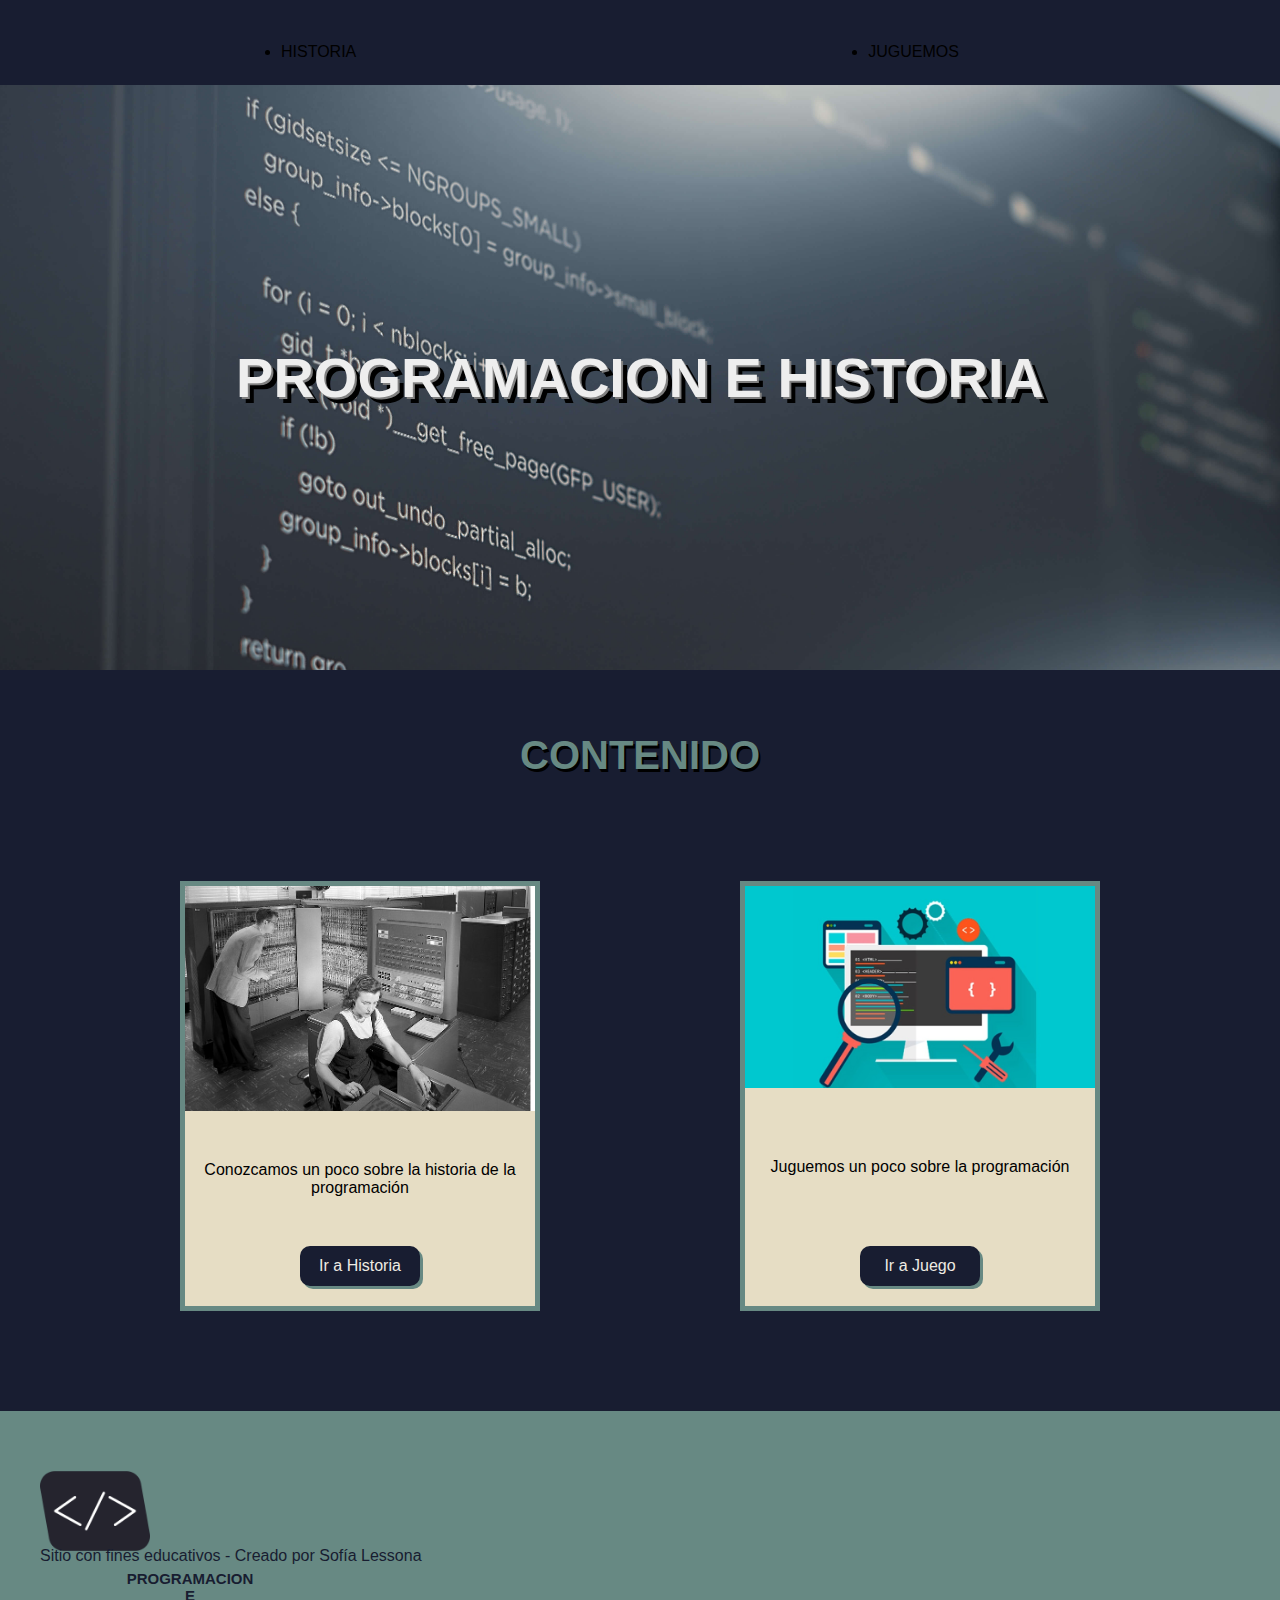
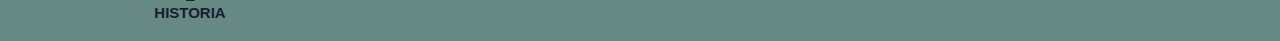
<file: index.html>
<!DOCTYPE html>
<html lang="es">
<head>
    <meta charset="UTF-8">
    <meta http-equiv="X-UA-Compatible" content="IE=edge">
    <meta name="viewport" content="width=device-width, initial-scale=1.0">
    <link rel="stylesheet" href="./assets/estilos/style.css">
    <link rel="stylesheet" href="./assets/estilos/tarjetas.css">
    <link rel="shortcut icon" href="./assets/imagenes/logo.png">
    <title>Proyecto final de Sofi</title>
</head>
<body> 
    <nav>
        <a class="boton_index" href="./index.html"></a>
        <ul>
            <li><a href="./assets/paginas/historia.html">HISTORIA</a></li>
            <li><a href="./assets/paginas/juguemos.html">JUGUEMOS</a></li>
        </ul>
    </nav>

    <header>
        <h1>PROGRAMACION E HISTORIA</h1>
    </header>

    <main class="main_index">
        <h2>CONTENIDO</h2>
        <section class="contenedor_tarjetas">
            <div class="tarjeta_index">
                <img class="imagen_tarjeta" src="./assets/imagenes/img1.jpg" alt="Programadores con un procesador de IBM, años 50">
                <p>Conozcamos un poco sobre la historia de la programación</p>
                <a class="boton_tarjeta" href="#">Ir a Historia</a>
            </div>

            <div class="tarjeta_index">
                <img class="imagen_tarjeta" src="./assets/imagenes/img2.jpg" alt="Ilustración de una computadora">
                <p>Juguemos un poco sobre la programación</p>
                <a class="boton_tarjeta" href="#">Ir a Juego</a>
            </div>
        </section>
    </main>

    <footer>
        <div class="logo_titulo">
            <img class="logo_footer" src="./assets/imagenes/logo.png" alt="Logo">
            <h3>PROGRAMACION<br>E<br> HISTORIA</h3>
        </div>
        
        <p>Sitio con fines educativos - Creado por Sofía Lessona</p>
    </footer>

</body>
</html>
</file>
<file: assets/estilos/style.css>
@import url(https://fonts.googleapis.com/css2?family=Inter&display=swap);

*{
    font-family: Montserrat, sans-serif;
}

body{
    margin: 0;
    height: 100vh;
    width: 100vw;
}

.flex_style{
    display: flex;
    flex-direction: row;
    justify-content: space-between;
}

/* SECCION BARRA DE NAVEGACION */

nav{
    height: 85px;
    background-color: #181D31;
}

.boton_index{
    margin-left: 20px;
    margin-top: -12px;
}

#compu1{
    animation-name: shadow;
    animation-duration: 1.5s;
    animation-fill-mode: forwards;
    opacity: 0;
}

#compu2{    
    animation-name: shadow;
    animation-duration: 1.5s;
    animation-delay: 1s;
    animation-fill-mode: forwards;
    opacity: 0;
}

@keyframes shadow {
    100%{
        transform: translateY(20px);
        opacity: 1;
    }        
}

ul{
    display: flex;
    justify-content: space-around;
    gap: 30px;
    margin-top: 25px;
    margin-right: 80px;
}

.estilo-boton{
    height: 35px;
    background-color: #E6DDC4;
    border-radius: 10px;
    list-style: none;
    display: flex;
    justify-content: center;
    align-items: center;
    padding: 0 10px;
    box-shadow: 2px 3px #678983;
}

.estilo-boton:active{
    margin-top: 4px;
    box-shadow: 0 0;
}

a:link, a:visited {
    color: black;
    text-decoration: none;
}

header {
    height: 65vh;
    width: 100vw;
    background-image: url(../imagenes/codigo.jpg);
    background-size: cover;
    background-attachment: fixed;
    background-position: 50%;
    display: flex;
    justify-content: space-around;
    align-items: center;
    color: #eeeeee;
}

h1{
    font-size: 3.5rem;
    text-align: center;
    text-shadow: 2px 2px grey, 6px 6px black;
}

/* SECCION MAIN GENERAL */

h2{
    color: #678983;
    font-size: 2.5rem;
    padding: 20px;
    text-align: center;
    text-shadow: 2px 3px black;
}

/* SECCION FOOTER */

footer{
    background-color: #678983;
    color: #181D31;
    padding: 60px 40px;
}

.logo_footer{
    height: 80px;
}

.logo_titulo{
    width: 300px;
    height: 60px;
}

h3{
    font-size: 15px;
    text-align: center;
}
</file>
<file: assets/estilos/tarjetas.css>
/* SECCION TARJETAS */

.main_index{
    background-color: #181D31;
    width: 100vw;
    display: flex;
    flex-direction: column;
    gap: 50px;
    padding-top: 10px;
    padding-bottom: 100px;
}

.contenedor_tarjetas{
    width: 100vw;
    display: flex;
    flex-flow: row wrap;
    align-items: center;
    justify-content: center;
    gap: 200px;
}

.tarjeta_index{
    background-color: #E6DDC4;
    height: 400px;
    width: 350px;
    display: flex;
    flex-direction: column;
    align-items: center;
    justify-content: space-between;
    text-align: center;
    padding-bottom: 20px;
    border: 5px solid #678983;
    box-sizing: content-box;
}

.imagen_tarjeta{
    width: 350px;
}

.boton_tarjeta{
    height: 40px;
    width: 100px;
    background-color: #181D31;
    border-radius: 10px;
    list-style: none;
    display:flex;
    justify-content: center;
    align-items: center;
    padding: 0 10px;
    box-shadow: 3px 3px #678983;
}

.boton_tarjeta:link, .boton_tarjeta:visited {
    color: #eeebe3;
    text-decoration: none;
}
</file>
